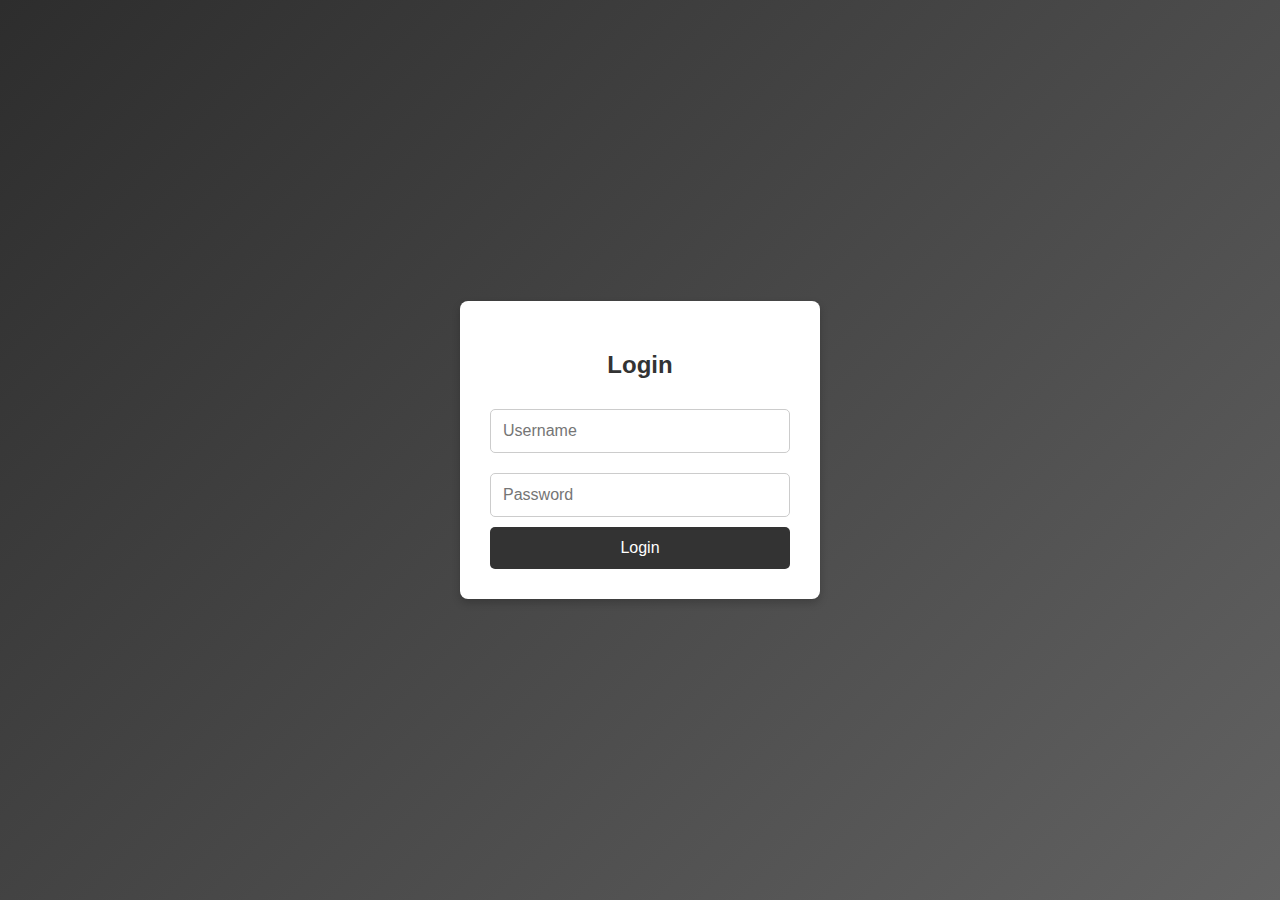
<file: index.html>
<!DOCTYPE html>
<html lang="en">

<head>
    <meta charset="UTF-8">
    <meta name="viewport" content="width=device-width, initial-scale=1.0">
    <link rel="stylesheet" href="/css/index.css">
    <title>login</title>
</head>

<body>
    <div class="modal" id="loginModal"></div>
    <div class="modal-content">
        <h2>Login</h2>
        <div class="form">
            <input id="username" type="text" placeholder="Username" required>
            <input id="password" type="password" placeholder="Password" required>
            <button onclick="login()">Login</button>
        </div>
    </div>
</body>
<script src="js/index.js"></script>

</html>
</file>
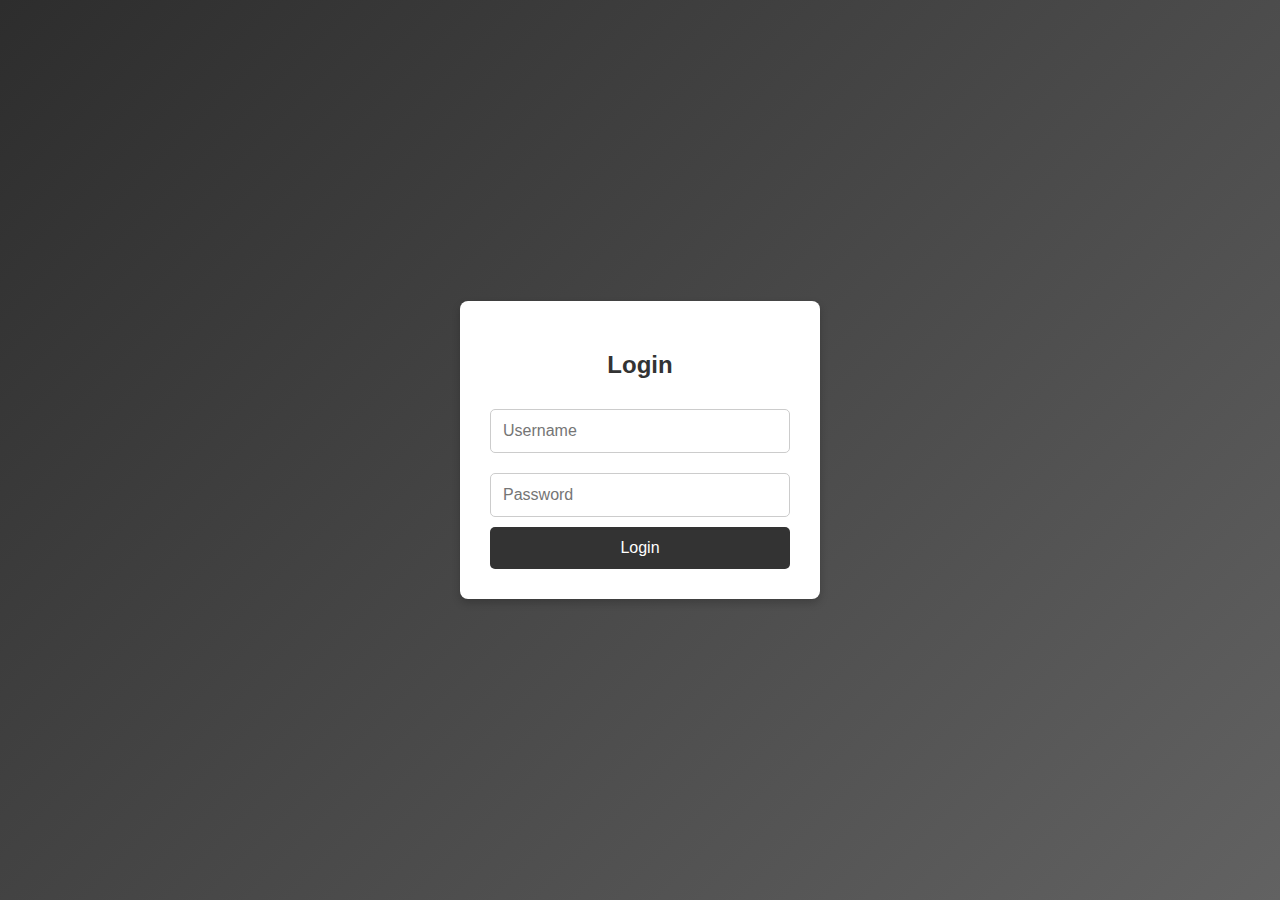
<file: home.html>
<!DOCTYPE html>
<html lang="en">

<head>
    <meta charset="UTF-8">
    <meta name="viewport" content="width=device-width, initial-scale=1.0">
    <link rel="stylesheet" href="/css/home.css">
    <title>Dashboard</title>
</head>

<body>
    <div class="header-info">
        <div class="user-names">
            <h1>Welcome,</h1>
            <h1 id="first_name"></h1>
            <h1 id="last_name"></h1>
        </div>
        <button id="logout" onclick="logout()">Logout</button>
    </div>

    <div class="dashboard" id="dashboard">
        <div class="section" id="section1">
            <div class="audit-container">
                <h1>Audit Ratio</h1>
                <h2 id="audits"></h2>
            </div>
        </div>
        <div class="section" id="section2">
            <h1>Progresse</h1>
            <div id="containerId"></div>
        </div>
        <div class="section" id="section3">
            <div id="xp_time_project">
                <h2>Total XP</h2>
                <h1 id="xp"></h1>
            </div>
        </div>

        <div class="section" id="section4">
            <div id="skills"></div>
        </div>
    </div>

    <script src="/js/home.js"></script>
</body>

</html>
</file>
<file: css/index.css>
body {
    background: linear-gradient(135deg, #2d2d2d, #626262);
    font-family: "Poppins", sans-serif;
    display: flex;
    justify-content: center;
    align-items: center;
    height: 100vh;
    margin: 0;
}

.modal {
    display: none;
    position: fixed;
    top: 0;
    left: 0;
    width: 100%;
    height: 100%;
    background: rgba(0, 0, 0, 0.5);
    justify-content: center;
    align-items: center;
    z-index: 1000;
}

.modal-content {
    background: white;
    padding: 30px;
    width: 300px;
    border-radius: 8px;
    text-align: center;
    box-shadow: 0 4px 8px rgba(0, 0, 0, 0.2);
}

.modal-content h2 {
    font-size: 24px;
    margin-bottom: 20px;
    color: #333;
}

.modal-content div {
    display: flex;
    flex-direction: column;
    align-items: center;
}

.modal-content div input {
    margin: 10px 0;
    padding: 12px;
    width: 100%;
    font-size: 16px;
    border: 1px solid #ccc;
    border-radius: 5px;
    box-sizing: border-box;
}

.modal-content div input:focus {
    border-color: #007bff;
    outline: none;
}

.modal-content div button {
    padding: 12px;
    background-color: #333;
    color: white;
    border: none;
    border-radius: 5px;
    cursor: pointer;
    font-size: 16px;
    transition: background-color 0.3s;
    width: 100%;
}

.modal-content div button:hover {
    background-color: #54545a;
}

.close {
    position: absolute;
    top: 10px;
    right: 10px;
    font-size: 24px;
    color: #333;
    cursor: pointer;
}

.close:hover {
    color: #869cff;
}
</file>
<file: css/home.css>
body {
    background-color: #2f2d2d;
    color: #333333;
    font-family: "Poppins", sans-serif;
    margin: 0;
    padding: 20px;
}

h1,
h2 {
    color: whitesmoke;
    font-size: 20px;
}

.dashboard {
    display: grid;
    grid-template-columns: repeat(2, 1fr);
    grid-gap: 20px;
    margin-top: 20px;
}

.section {
    background-color: #000000;
    border-radius: 8px;
    padding: 20px;
    min-height: 200px;
    box-shadow: 0 2px 8px rgba(0, 0, 0, 0.05);
}

input,
button {
    margin: 5px;
    padding: 10px;
    border-radius: 4px;
    border: 1px solid #ddd;
    width: 100%;
    box-sizing: border-box;
}

button {
    background-color: #4a90e2;
    color: white;
    border: none;
    cursor: pointer;
    transition: background-color 0.3s ease;
}

button:hover {
    background-color: #357ab8;
}

.header-info .user-names {
    display: flex;
    gap: 10px;
    align-items: center;
}


.header-info {
    display: flex;
    justify-content: space-between;
    align-items: center;
    padding: 0 20px;
    color: #4a4a4a;
    font-weight: bold;
    font-size: 1.2rem;
}


#logout {
    background-color: #6d6d6d;
    color: white;
    border: none;
    cursor: pointer;
    transition: background-color 0.3s ease;
    width: auto;
    padding: 8px 16px;
    border-radius: 4px;
}

#logout:hover {
    background-color: #2b2b2c;
}


#containerId {
    width: 100%;
    height: 200px;
    background-color: #ffffff;
    border-radius: 8px;
    box-shadow: 0 2px 8px rgba(0, 0, 0, 0.05);
}

.header-info {
    display: flex;
    gap: 10px;
    align-items: center;
    color: #4a4a4a;
    font-weight: bold;
    font-size: 1.2rem;
}

#xp_time_project {
    display: flex;
    flex-direction: column; 
    justify-content: center; 
    align-items: center;    
    height: 100%;          
}

#xp_time_project h2 {
    margin-bottom: 10px;    
    color: #4a4a4a;
    font-size: 1.5rem;
}

#xp_time_project h1 {
    font-size: 3rem;
    color: #4a90e2;
}


.audit-container {
    display: flex;
    flex-direction: column;
    justify-content: center; 
    align-items: center;     
    height: 100%;           
}

.audit-container h1 {
    margin-bottom: 10px;
    color: #4a4a4a;
    font-size: 1.5rem;
}

.audit-container h2 {
    font-size: 3rem;
    color: #4a90e2;
}


@media (max-width: 768px) {
    .dashboard {
        grid-template-columns: 1fr;
    }
}

@media (min-width: 769px) and (max-width: 1024px) {
    .dashboard {
        grid-template-columns: repeat(2, 1fr);
    }
}
</file>
